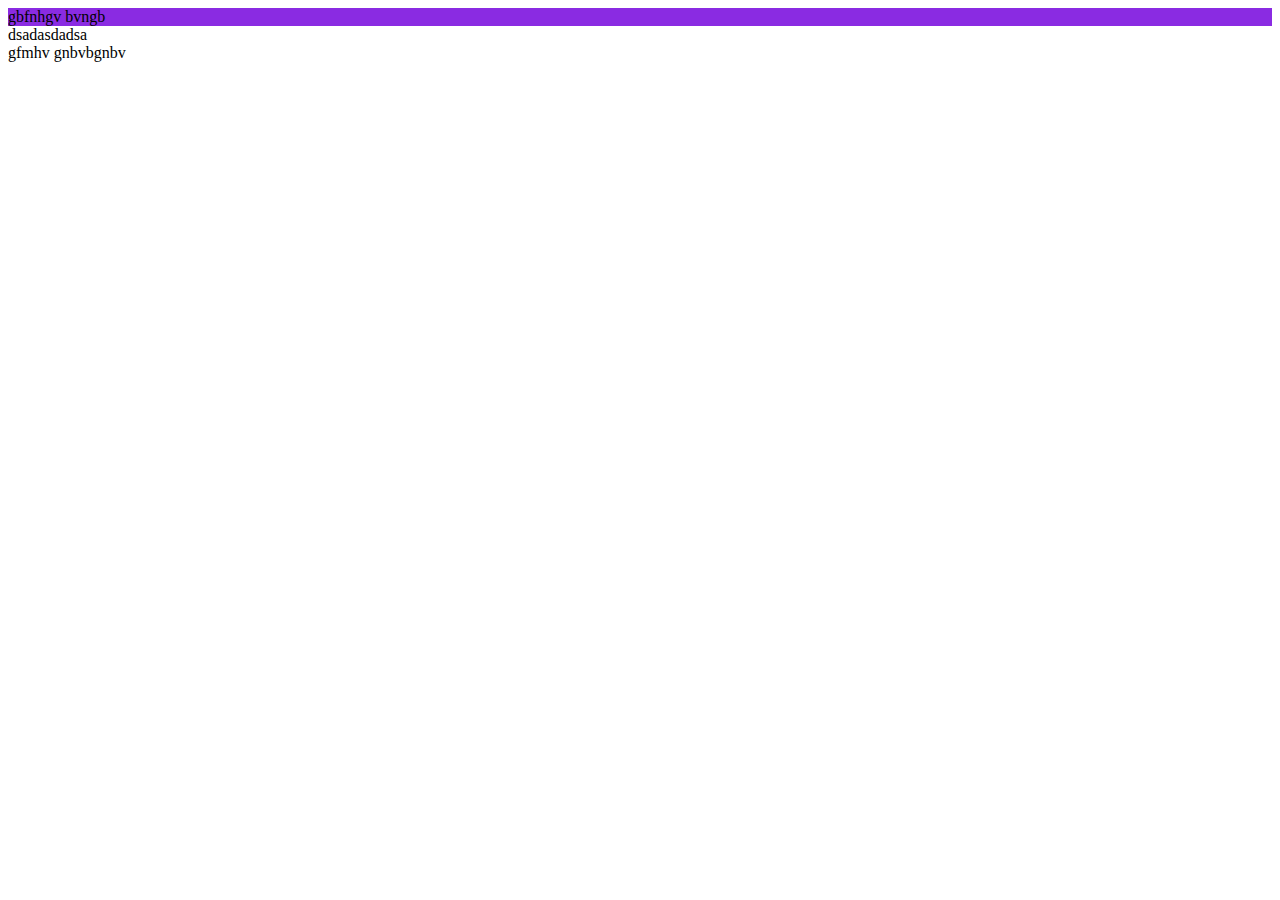
<file: index.html>
<!DOCTYPE html>
<html lang="pt-br">
<head>
    <meta charset="UTF-8">
    <meta http-equiv="X-UA-Compatible" content="IE=edge">
    <meta name="viewport" content="width=device-width, initial-scale=1.0">
    <title>Landing Page</title>
    <link rel="stylesheet" href="style.css">
</head>
<body>
    <header>
gbfnhgv bvngb
    </header>
    <main>
dsadasdadsa
    </main>
    <footer>
gfmhv gnbvbgnbv
    </footer>
</body>
</html>
</file>
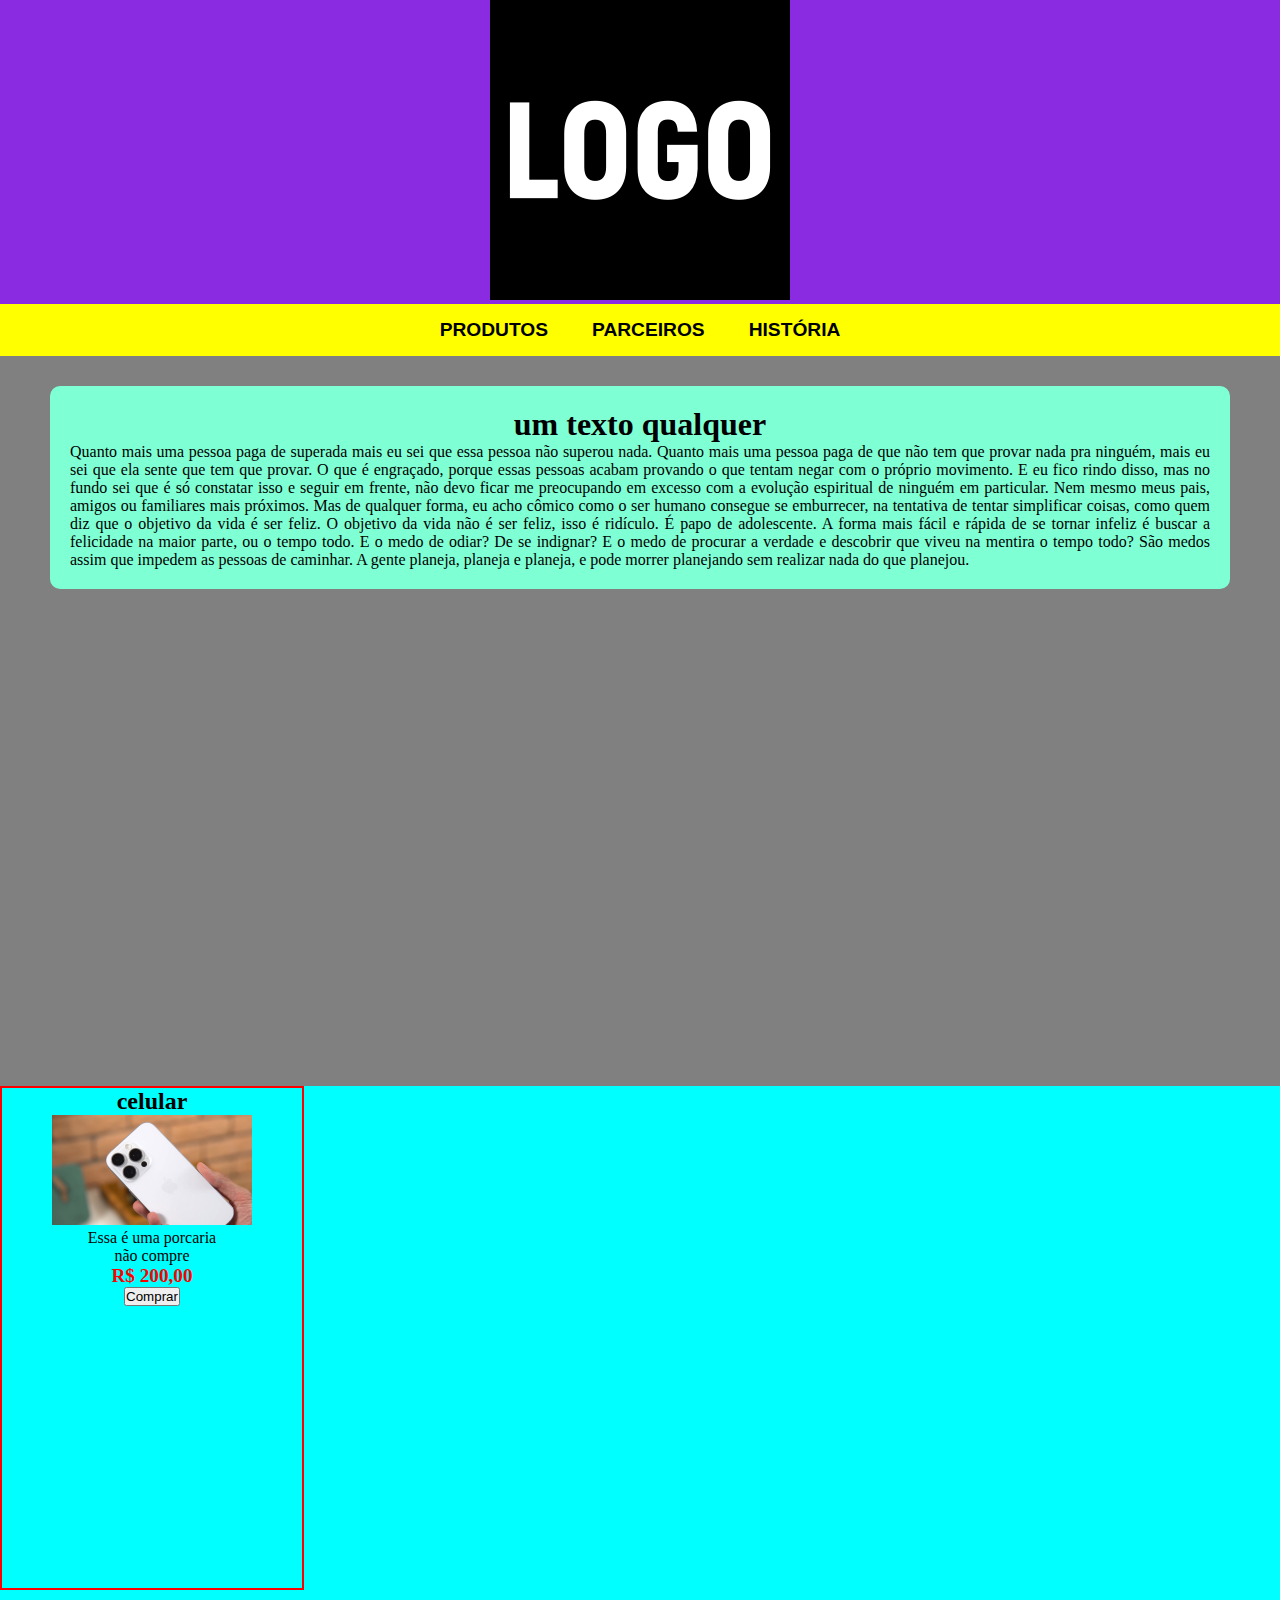
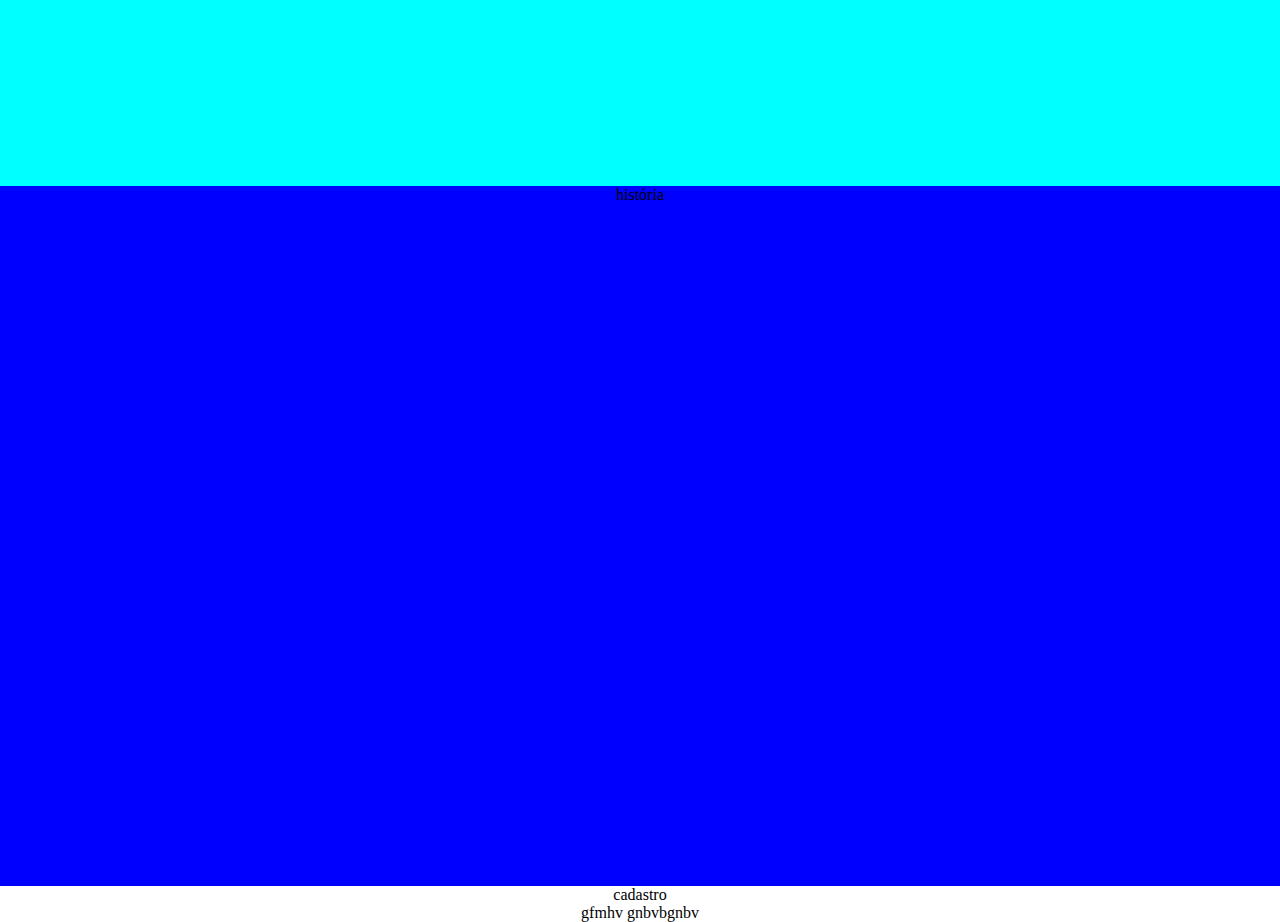
<file: landing_page-main/index.html>
<!DOCTYPE html>
<html lang="pt-br">
<head>
    <meta charset="UTF-8">
    <meta http-equiv="X-UA-Compatible" content="IE=edge">
    <meta name="viewport" content="width=device-width, initial-scale=1.0">
    <title>Landing Page</title>
    <link rel="stylesheet" href="style.css">
</head>
<body>
    <header>
        <img src="imagen/sla.jpeg" alt="">
    </header>
    <nav class="menu">
        <ul>
            <li><a href="#produtos">PRODUTOS</a></li>
            <li><a href="#parceiros">PARCEIROS</a></li>
            <li><a href="#historia">HISTÓRIA</a></li>
        </ul>
    </nav>
    <main>
        <section id="produtos">
            <div class="texto_1">
                <h1> um texto qualquer</h1>
                <p>Quanto mais uma pessoa paga de superada mais eu sei que essa pessoa não superou nada. Quanto mais uma pessoa paga de que não tem que provar nada pra ninguém, mais eu sei que ela sente que tem que provar. O que é engraçado, porque essas pessoas acabam provando o que tentam negar com o próprio movimento. E eu fico rindo disso, mas no fundo sei que é só constatar isso e seguir em frente, não devo ficar me preocupando em excesso com a evolução espiritual de ninguém em particular. Nem mesmo meus pais, amigos ou familiares mais próximos. Mas de qualquer forma, eu acho cômico como o ser humano consegue se emburrecer, na tentativa de tentar simplificar coisas, como quem diz que o objetivo da vida é ser feliz. O objetivo da vida não é ser feliz, isso é ridículo. É papo de adolescente. A forma mais fácil e rápida de se tornar infeliz é buscar a felicidade na maior parte, ou o tempo todo. E o medo de odiar? De se indignar? E o medo de procurar a verdade e descobrir que viveu na mentira o tempo todo? São medos assim que impedem as pessoas de caminhar. A gente planeja, planeja e planeja, e pode morrer planejando sem realizar nada do que planejou.</p>
            </div>
        </section>
        <section id="parceiros">
            <div class="card">
                <h2>celular</h2>
                <img class="imagemcard" src="imagen/Apple-iPhone-16-Pro-Review-800x440.jpeg" alt="celular">
                <p>Essa é uma porcaria</p>
                <p>não compre</p>
                <p class="preco">R$ 200,00</p>
                <button>Comprar</button>
            </div>
        </section>
        <section id="historia">
            história
        </section>
        <section id="cadastro">
            cadastro
        </section>
    </main>
    <footer>
        gfmhv gnbvbgnbv
    </footer>
</body>
</html>
</file>
<file: style.css>
header{
    background-color: blueviolet;
}
</file>
<file: landing_page-main/style.css>
*{
    margin: 0;
    padding: 0;
}

body{
    text-align: center;
}


header{
    background-color: blueviolet;
}

#produtos{
    background-color: gray;
    height: 700px;
    padding-top: 30px;
}
#parceiros{
    background-color: aqua;
    height: 700px;
}
#historia{
    background-color: blue;
    height: 700px;
}

.logotipo{
    height: 250px;
}

.menu{
    background-color: yellow;
    padding: 15px;
}

.menu a{
    text-decoration: none;
    font-size: larger;
    font-weight: bold;
    font-family: Arial, Helvetica, sans-serif;
    color: black;
    transition: 0.9s;
    padding: 5px;
}

.menu a:hover{
    color: yellow;
    text-decoration: underline;
    background-color: black;
    border-radius: 3px;
}

.menu li{
    display: inline;
    padding: 15px;
}

.texto_1{
    background-color: aquamarine;
    margin:0 50px 0 50px;
    padding: 20px;
    border-radius: 10px;
}
.texto_1:hover{
    background-color: chartreuse;
    transition: 0.4s;
}
.texto_1 p{
    /* border: solid red 2px; */
    text-align: justify;
}

.card{
    border: solid 2px red;
    width: 300px;
    height: 500px;
}

.imagemcard{
    width: 200px;
}

.preco{
    color: red;
    font-size: larger;
    font-weight: bold;
}
</file>
